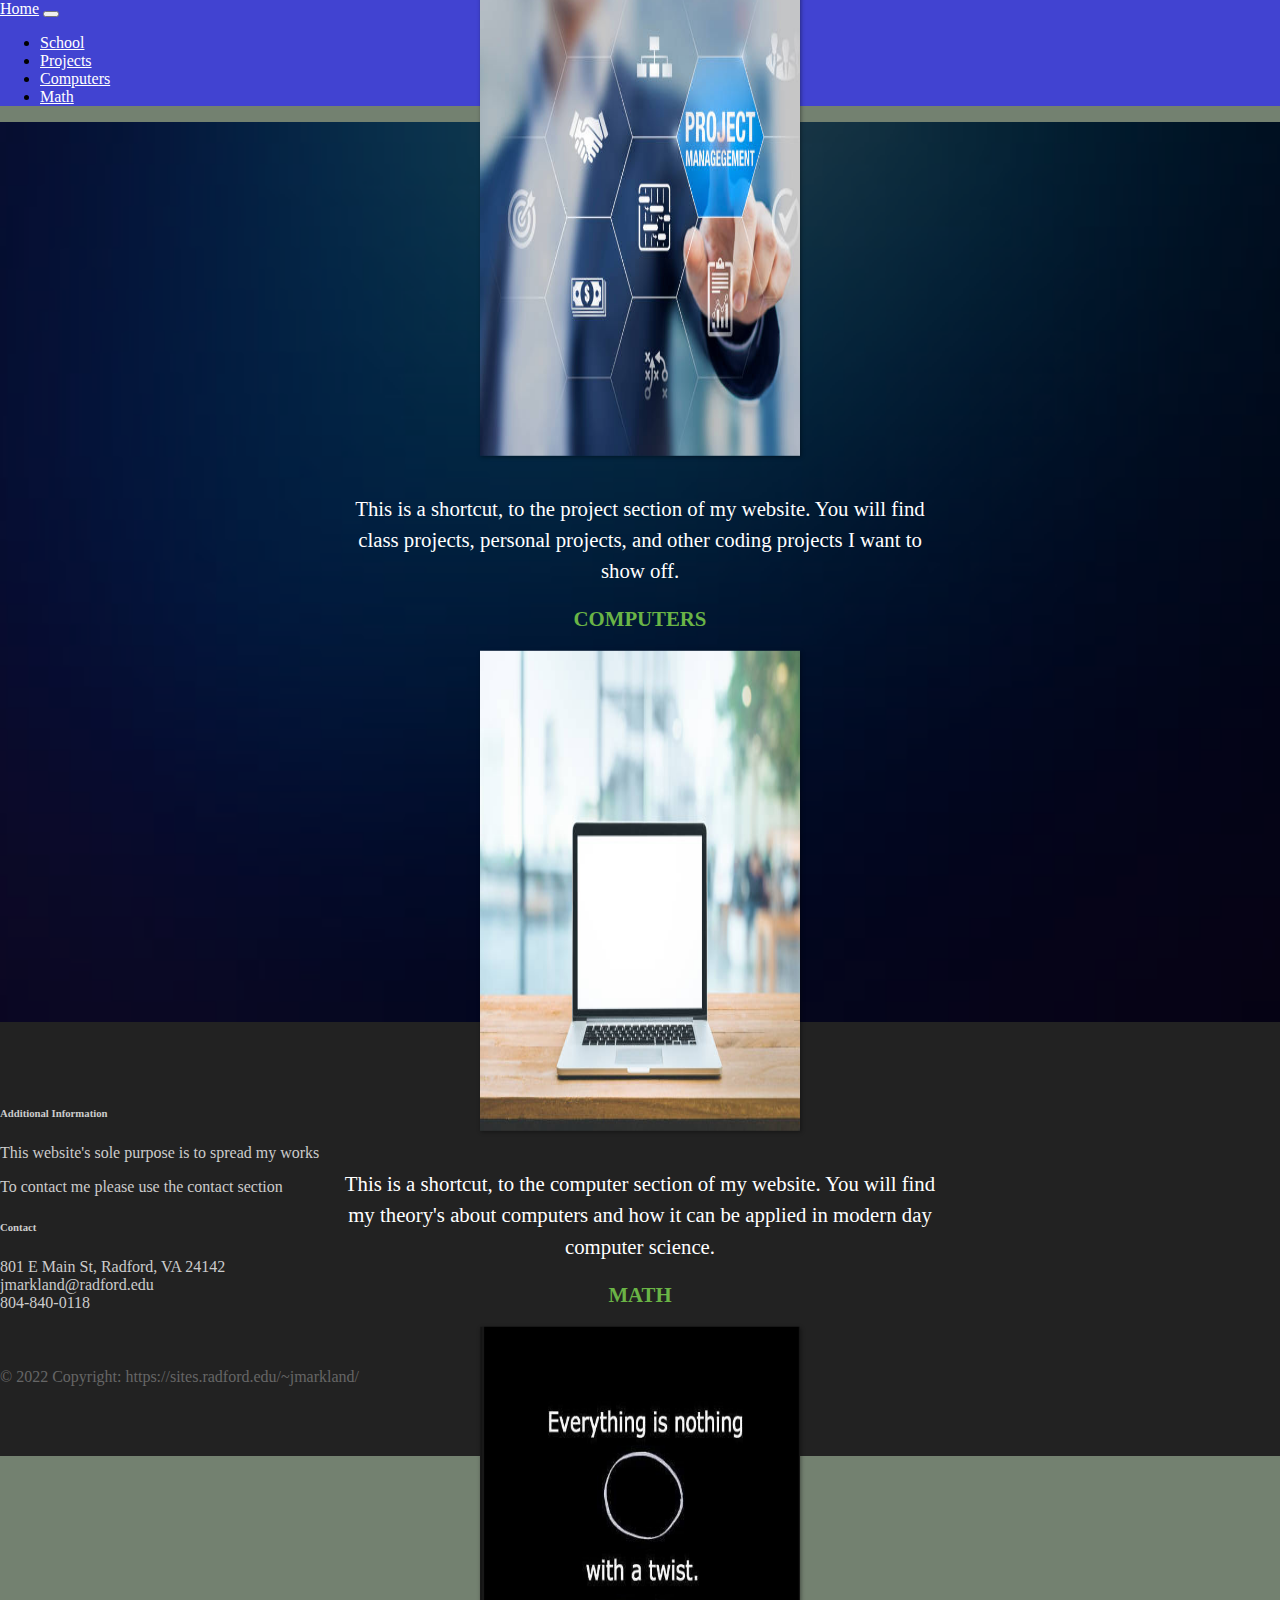
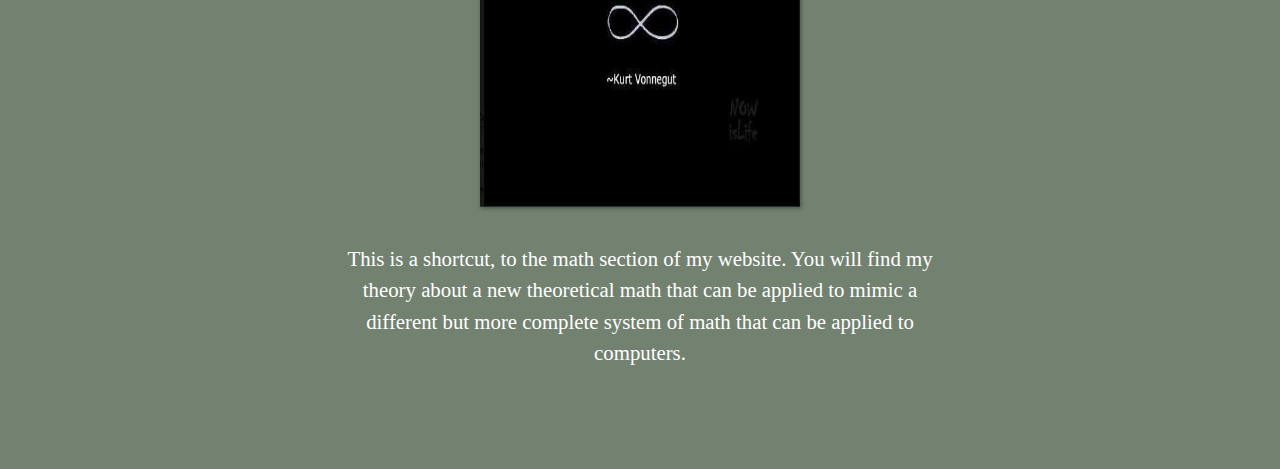
<file: documents/index.html>
<!DOCTYPE html lang="en">
<head>
    <title>Jake&lsquo;s Home Page</title>
    <script type="text/javascript" src="../js/moveLocation.js"></script>
    <meta charset="UTF-8">
    <meta name="viewport" content="width=device-width, initial-scale=1">
    <link rel="stylesheet" href="../css/homePageStyle.css">
    <script src="https://code.jquery.com/jquery-3.5.1.min.js" integrity="sha256-9/aliU8dGd2tb6OSsuzixeV4y/faTqgFtohetphbbj0=" crossorigin="anonymous"></script>
    <link rel="stylesheet" href="https://cdn.jsdelivr.net/npm/bootstrap@4.5.3/dist/css/bootstrap.min.css" integrity="sha384-TX8t27EcRE3e/ihU7zmQxVncDAy5uIKz4rEkgIXeMed4M0jlfIDPvg6uqKI2xXr2" crossorigin="anonymous">
    <script src="https://cdn.jsdelivr.net/npm/bootstrap@4.5.3/dist/js/bootstrap.bundle.min.js" integrity="sha384-ho+j7jyWK8fNQe+A12Hb8AhRq26LrZ/JpcUGGOn+Y7RsweNrtN/tE3MoK7ZeZDyx" crossorigin="anonymous"></script>
    <script type="text/javascript" src="../js/main.js"></script>
    <link rel="apple-touch-icon" sizes="57x57" href="../IMG/Homepage/facon/img/apple-icon-57x57.png">
    <link rel="apple-touch-icon" sizes="60x60" href="../IMG/Homepage/facon/img/apple-icon-60x60.png">
    <link rel="apple-touch-icon" sizes="72x72" href="../IMG/Homepage/facon/img/apple-icon-72x72.png">
    <link rel="apple-touch-icon" sizes="76x76" href="../IMG/Homepage/facon/img/apple-icon-76x76.png">
    <link rel="apple-touch-icon" sizes="114x114" href="../IMG/Homepage/facon/img/apple-icon-114x114.png">
    <link rel="apple-touch-icon" sizes="120x120" href="../IMG/Homepage/facon/img/apple-icon-120x120.png">
    <link rel="apple-touch-icon" sizes="144x144" href="../IMG/Homepage/facon/img/apple-icon-144x144.png">
    <link rel="apple-touch-icon" sizes="152x152" href="../IMG/Homepage/facon/img/apple-icon-152x152.png">
    <link rel="apple-touch-icon" sizes="180x180" href="../IMG/Homepage/facon/img/apple-icon-180x180.png">
    <link rel="icon" type="image/png" sizes="192x192"  href="../IMG/Homepage/facon/img/android-icon-192x192.png">
    <link rel="icon" type="image/png" sizes="32x32" href="../IMG/Homepage/facon/img/favicon-32x32.png">
    <link rel="icon" type="image/png" sizes="96x96" href="../IMG/Homepage/facon/img/favicon-96x96.png">
    <link rel="icon" type="image/png" sizes="16x16" href="../IMG/Homepage/facon/img/favicon-16x16.png">
    <link rel="manifest" href="../IMG/Homepage/facon/img/manifest.json">
    <meta name="msapplication-TileColor" content="#ffffff">
    <meta name="msapplication-TileImage" content="../IMG/Homepage/facon/ms-icon-144x144.png">
    <meta name="theme-color" content="#ffffff">
    
</head>
<body>
    <nav class="navbar navbar-expand-md">
        <a class="navbar-brand" href="../index.html">Home</a>
        <button class="navbar-toggler navbar-dark" type="button" data-toggle="collapse" data-target="#main-navigation">
            <span class="navbar-toggler-icon"></span>
        </button>
        <div class="collapse navbar-collapse" id="main-navigation">
            <ul class="navbar-nav">
                <li class="nav-item">
                    <a class="nav-link" href="school/index.html">School</a>
                </li>
                <li class="nav-item">
                    <a class="nav-link" href="projects/index.html">Projects</a>
                </li>
                <li class="nav-item">
                    <a class="nav-link" href="computers/index.html">Computers</a>
                </li>
                <li class="nav-item">
                    <a class="nav-link" href="math/index.html">Math</a>
                </li>
            </ul>
        </div>
    </nav>
    <header class="page-header header container-fluid">
        <div class="overlay">
            <div class="description">
                <h1>Welcome to my site!</h1>
                <p>Hello, my name is Jake. I am a student at Radford University, majoring in computer science specifically software engineering. This is my site you can take a look around using the navigation bar. Have fun!</p>
                <button class="btn btn-outline-secondary btn-lg" onclick="moveLocationToProjects();">Tell Me More!</button>
                <div class="container features">
                    <div class="row">
                        <div class="col-lg-4 col-md-4 col-sm-12">
                            <h3 class="feature-title">School</h3>
                            <a href="school/index.html"><img src="../IMG/Homepage/school.jpg" class="img-fluid" alt="school" height="480" width="320"></img></a>
                            <p>This is a shortcut, to the school section of my website. You will find textbook shortcuts and other school related resources such as calendars etc.</p>
                        </div>
                        
                        <div class="col-lg-4 col-md-4 col-sm-12">
                            <h3 class="feature-title">Projects</h3>
                            <a href="projects/index.html"><img src="../IMG/Homepage/projectMane.jpg" class="img-fluid" alt="project" height="480" width="320"></img></a>
                            <p>This is a shortcut, to the project section of my website. You will find class projects, personal projects, and other coding projects I want to show off.</p>
                        </div>
                        
                        <div class="col-lg-4 col-md-4 col-sm-12">
                            <h3 class="feature-title">Computers</h3>
                            <a href="computers/index.html"><img src="../IMG/Homepage/computer.jpg" class="img-fluid" alt="computer" height="480" width="320"></img></a>
                            <p>This is a shortcut, to the computer section of my website. You will find my theory's about computers and how it can be applied in modern day computer science.</p>
                        </div>
                        <div class="col-lg-4 col-md-4 col-sm-12">
                            <h3 class="feature-title">Math</h3>
                            <a href="math/index.html"><img src="../IMG/Homepage/math.jpg" class="img-fluid" alt="math" height="480" width="320"></img></a>
                            <p>This is a shortcut, to the math section of my website. You will find my theory about a new theoretical math that can be applied to mimic a different but more complete system of math that can be applied to computers.</p>
                        </div>
                    </div>
                </div>
            </div>
        </div>
    </header>
    <footer class="page-footer">
        <div class="container">
            <div class="row">
                <div class="col-lg-8 col-md-8 col-sm-12">
                    <h6 class="text-uppercase font-weight-bold">Additional Information</h6>
                    <p>This website's sole purpose is to spread my works</p>
                    <p>To contact me please use the contact section</p>
            </div>
            <div class="col-lg-4 col-md-4 col-sm-12">
                <h6 class="text-uppercase font-weight-bold">Contact</h6>
                <p>801 E Main St, Radford, VA 24142
                <br/>jmarkland@radford.edu
                <br/>804-840-0118</p>
            </div>
        <div>
        <div class="footer-copyright text-center">© 2022 Copyright: https://sites.radford.edu/~jmarkland/</div>
    </footer>
</body>
</file>
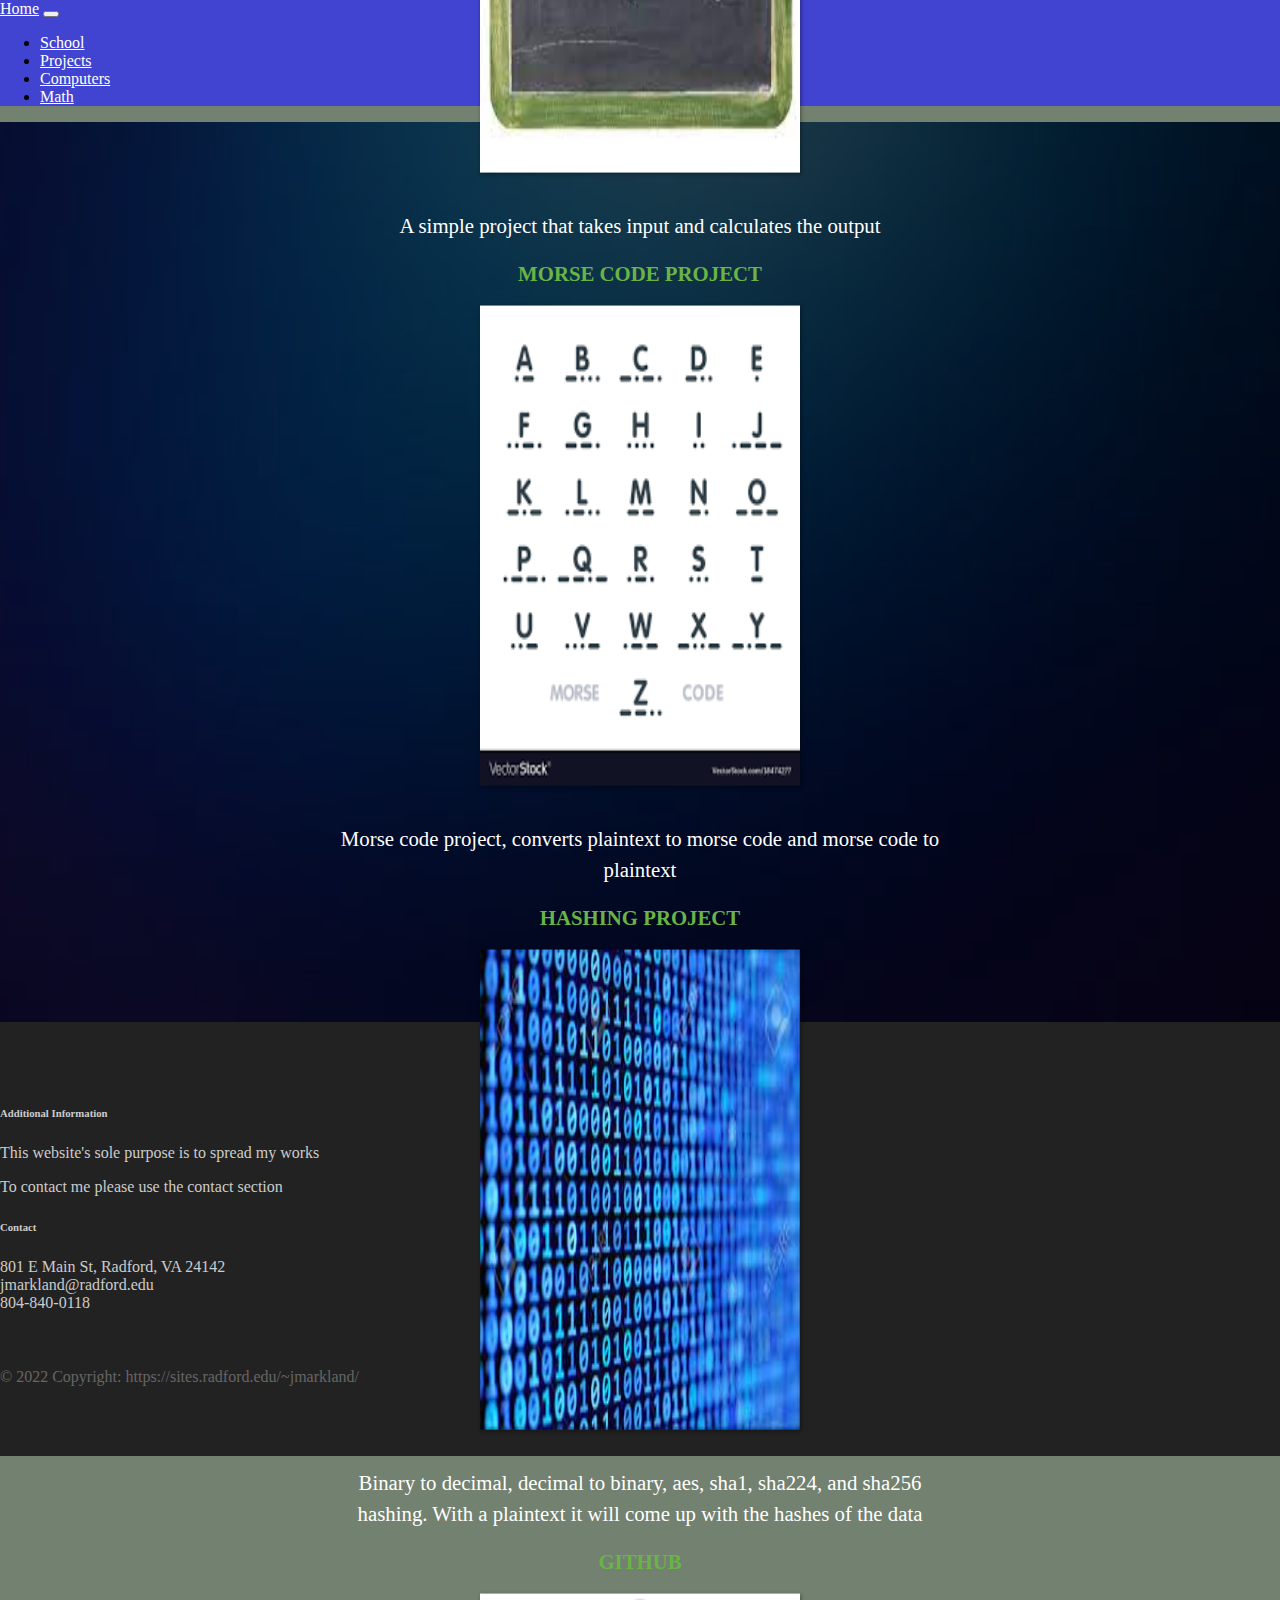
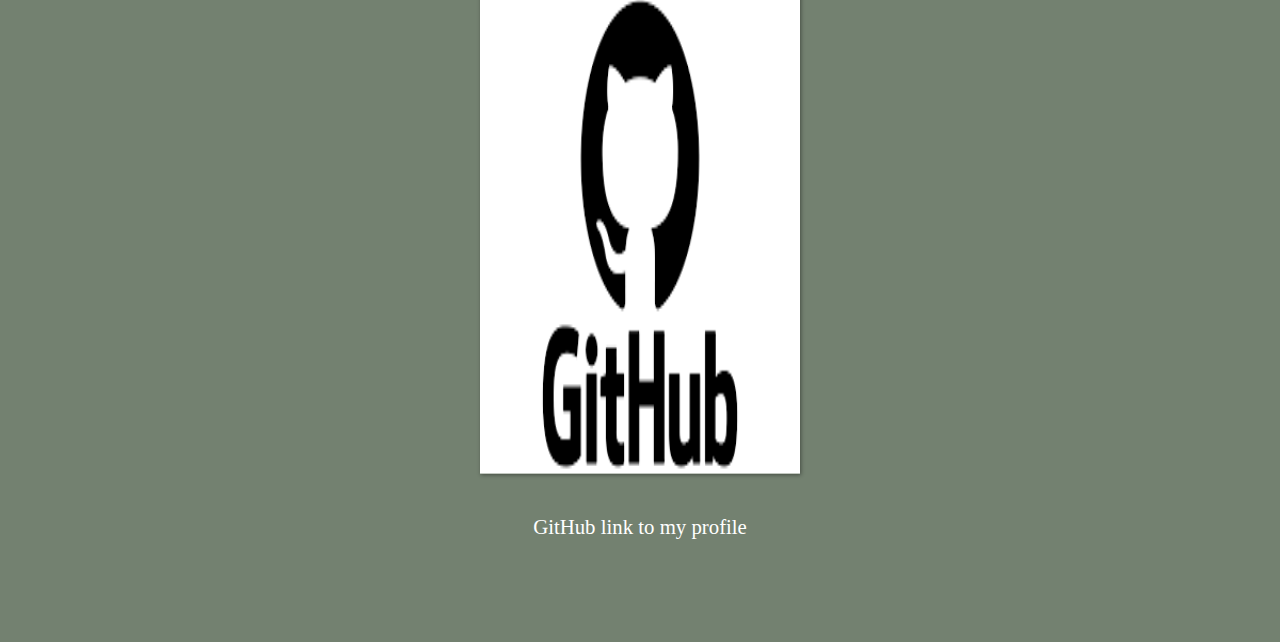
<file: documents/projects/index.html>
<!DOCTYPE html lang="en">
<head>
    <title>Jake&lsquo;s Project Page</title>
    <script type="text/javascript" src="../../js/moveLocation.js"></script>
    <meta charset="UTF-8">
    <meta name="viewport" content="width=device-width, initial-scale=1">
    <link rel="stylesheet" href="../../css/projectPageStyle.css">
    <script src="https://code.jquery.com/jquery-3.5.1.min.js" integrity="sha256-9/aliU8dGd2tb6OSsuzixeV4y/faTqgFtohetphbbj0=" crossorigin="anonymous"></script>
    <link rel="stylesheet" href="https://cdn.jsdelivr.net/npm/bootstrap@4.5.3/dist/css/bootstrap.min.css" integrity="sha384-TX8t27EcRE3e/ihU7zmQxVncDAy5uIKz4rEkgIXeMed4M0jlfIDPvg6uqKI2xXr2" crossorigin="anonymous">
    <script src="https://cdn.jsdelivr.net/npm/bootstrap@4.5.3/dist/js/bootstrap.bundle.min.js" integrity="sha384-ho+j7jyWK8fNQe+A12Hb8AhRq26LrZ/JpcUGGOn+Y7RsweNrtN/tE3MoK7ZeZDyx" crossorigin="anonymous"></script>
    <script type="text/javascript" src="../../js/main.js"></script>
    <link rel="apple-touch-icon" sizes="57x57" href="../../IMG/Homepage/facon/img/apple-icon-57x57.png">
    <link rel="apple-touch-icon" sizes="60x60" href="../../IMG/Homepage/facon/img/apple-icon-60x60.png">
    <link rel="apple-touch-icon" sizes="72x72" href="../../IMG/Homepage/facon/img/apple-icon-72x72.png">
    <link rel="apple-touch-icon" sizes="76x76" href="../../IMG/Homepage/facon/img/apple-icon-76x76.png">
    <link rel="apple-touch-icon" sizes="114x114" href="../../IMG/Homepage/facon/img/apple-icon-114x114.png">
    <link rel="apple-touch-icon" sizes="120x120" href="../../IMG/Homepage/facon/img/apple-icon-120x120.png">
    <link rel="apple-touch-icon" sizes="144x144" href="../../IMG/Homepage/facon/img/apple-icon-144x144.png">
    <link rel="apple-touch-icon" sizes="152x152" href="../../IMG/Homepage/facon/img/apple-icon-152x152.png">
    <link rel="apple-touch-icon" sizes="180x180" href="../../IMG/Homepage/facon/img/apple-icon-180x180.png">
    <link rel="icon" type="image/png" sizes="192x192"  href="../../IMG/Homepage/facon/img/android-icon-192x192.png">
    <link rel="icon" type="image/png" sizes="32x32" href="../../IMG/Homepage/facon/img/favicon-32x32.png">
    <link rel="icon" type="image/png" sizes="96x96" href="../../IMG/Homepage/facon/img/favicon-96x96.png">
    <link rel="icon" type="image/png" sizes="16x16" href="../../IMG/Homepage/facon/img/favicon-16x16.png">
    <link rel="manifest" href="../../IMG/Homepage/facon/img/manifest.json">
    <meta name="msapplication-TileColor" content="#ffffff">
    <meta name="msapplication-TileImage" content="../../IMG/Homepage/facon/ms-icon-144x144.png">
    <meta name="theme-color" content="#ffffff">
    
</head>
<body>
    <nav class="navbar navbar-expand-md">
        <a class="navbar-brand" href="../index.html">Home</a>
        <button class="navbar-toggler navbar-dark" type="button" data-toggle="collapse" data-target="#main-navigation">
            <span class="navbar-toggler-icon"></span>
        </button>
        <div class="collapse navbar-collapse" id="main-navigation">
            <ul class="navbar-nav">
                <li class="nav-item">
                    <a class="nav-link" href="">School</a>
                </li>
                <li class="nav-item">
                    <a class="nav-link" href="../projects/index.html">Projects</a>
                </li>
                <li class="nav-item">
                    <a class="nav-link" href="../computers/index.html">Computers</a>
                </li>
                <li class="nav-item">
                    <a class="nav-link" href="../math/index.html">Math</a>
                </li>
            </ul>
        </div>
    </nav>
    <header class="page-header header container-fluid">
        <div class="overlay">
            <div class="description">
                <h1>Welcome to the project section of my website.</h1>
                <p>You will find projects from when I was in tenth grade, to now. Mainly, You will find class projects, personal projects, and other coding projects I want to show off.</p>
                <div class="container features">
                    <div class="row">
                        <div class="col-lg-4 col-md-4 col-sm-12">
                            <h3 class="feature-title">Calculation Form</h3>
                            <a href="hw2code.html"><img src="../../IMG/Projectpage/formula.jpg" class="img-fluid" alt="formula" height="480" width="320"></img></a>
                            <p>It is a simple plug and chug js script, it reads input and prints output to the page</p>
                        </div>
                        
                        <div class="col-lg-4 col-md-4 col-sm-12">
                            <h3 class="feature-title">Compound Interest Calculator</h3>
                            <a href="project1.html"><img src="../../IMG/Projectpage/interest.jpg" class="img-fluid" alt="Compound Interest" height="480" width="320"></img></a>
                            <p>A simple project that takes input and calculates the output</p>
                        </div>

                        <div class="col-lg-4 col-md-4 col-sm-12">
                            <h3 class="feature-title">Morse Code Project</h3>
                            <a href="morsecode.html"><img src="../../IMG/Projectpage/morsecode.png" class="img-fluid" alt="Morse Code" height="480" width="320"></img></a>
                            <p>Morse code project, converts plaintext to morse code and morse code to plaintext</p>
                        </div>
                        <div class="col-lg-4 col-md-4 col-sm-12">
                            <h3 class="feature-title">Hashing Project</h3>
                            <a href="decimal/index.html"><img src="../../IMG/Projectpage/binary.jpg" class="img-fluid" alt="GitHub Logo" height="480" width="320"></img></a>
                            <p>Binary to decimal, decimal to binary, aes, sha1, sha224, and sha256 hashing. With a plaintext it will come up with the hashes of the data</p>
                        </div>
                        <div class="col-lg-4 col-md-4 col-sm-12">
                            <h3 class="feature-title">GitHub</h3>
                            <a href="https://github.com/jacobtmarkland"><img src="../../IMG/Projectpage/github.png" class="img-fluid" alt="GitHub Logo" height="480" width="320"></img></a>
                            <p>GitHub link to my profile</p>
                        </div>
                    </div>
                </div>
            </div>
        </div>
    </header>
    <footer class="page-footer">
        <div class="container">
            <div class="row">
                <div class="col-lg-8 col-md-8 col-sm-12">
                    <h6 class="text-uppercase font-weight-bold">Additional Information</h6>
                    <p>This website's sole purpose is to spread my works</p>
                    <p>To contact me please use the contact section</p>
            </div>
            <div class="col-lg-4 col-md-4 col-sm-12">
                <h6 class="text-uppercase font-weight-bold">Contact</h6>
                <p>801 E Main St, Radford, VA 24142
                <br/>jmarkland@radford.edu
                <br/>804-840-0118</p>
            </div>
        <div>
        <div class="footer-copyright text-center">© 2022 Copyright: https://sites.radford.edu/~jmarkland/</div>
    </footer>
</body>
</file>
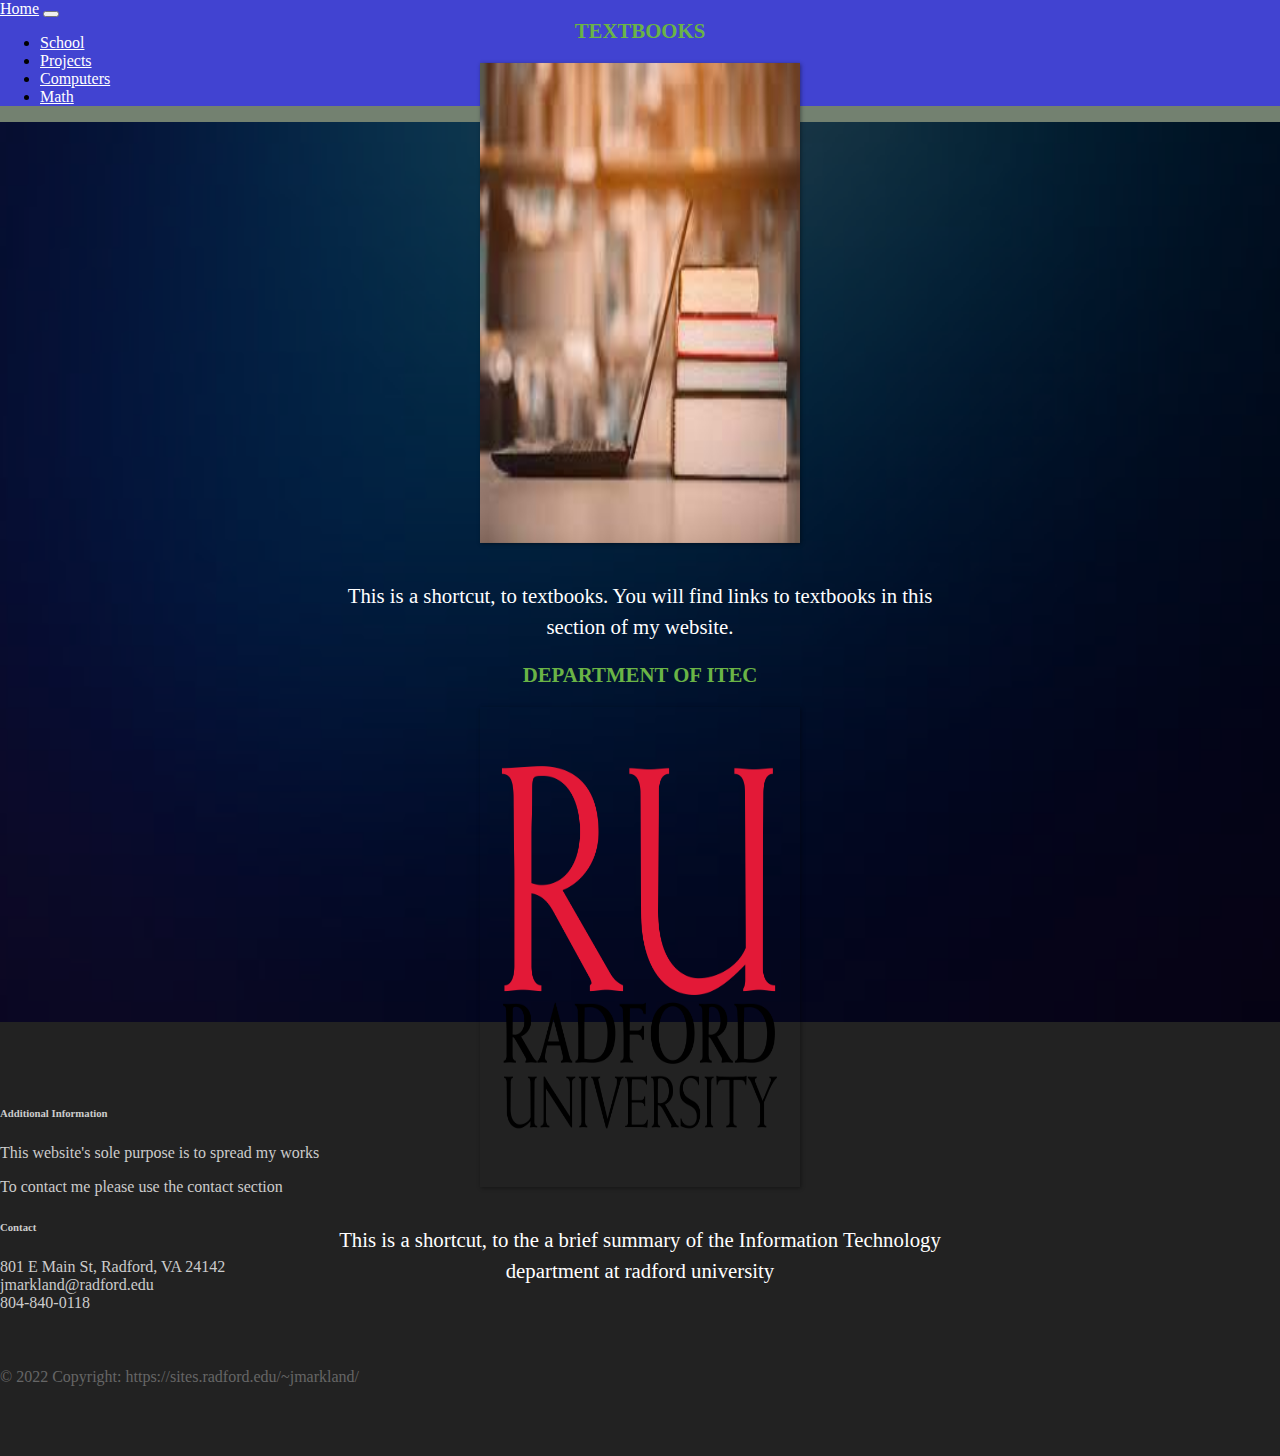
<file: documents/school/index.html>
<!DOCTYPE html lang="en">
<head>
    <title>Jake&lsquo;s School Page</title>
    <script type="text/javascript" src="../../js/moveLocation.js"></script>
    <meta charset="UTF-8">
    <meta name="viewport" content="width=device-width, initial-scale=1">
    <link rel="stylesheet" href="../../css/schoolPageStyle.css">
    <script src="https://code.jquery.com/jquery-3.5.1.min.js" integrity="sha256-9/aliU8dGd2tb6OSsuzixeV4y/faTqgFtohetphbbj0=" crossorigin="anonymous"></script>
    <link rel="stylesheet" href="https://cdn.jsdelivr.net/npm/bootstrap@4.5.3/dist/css/bootstrap.min.css" integrity="sha384-TX8t27EcRE3e/ihU7zmQxVncDAy5uIKz4rEkgIXeMed4M0jlfIDPvg6uqKI2xXr2" crossorigin="anonymous">
    <script src="https://cdn.jsdelivr.net/npm/bootstrap@4.5.3/dist/js/bootstrap.bundle.min.js" integrity="sha384-ho+j7jyWK8fNQe+A12Hb8AhRq26LrZ/JpcUGGOn+Y7RsweNrtN/tE3MoK7ZeZDyx" crossorigin="anonymous"></script>
    <script type="text/javascript" src="../../js/main.js"></script>
    <link rel="apple-touch-icon" sizes="57x57" href="../../IMG/Homepage/facon/img/apple-icon-57x57.png">
    <link rel="apple-touch-icon" sizes="60x60" href="../../IMG/Homepage/facon/img/apple-icon-60x60.png">
    <link rel="apple-touch-icon" sizes="72x72" href="../../IMG/Homepage/facon/img/apple-icon-72x72.png">
    <link rel="apple-touch-icon" sizes="76x76" href="../../IMG/Homepage/facon/img/apple-icon-76x76.png">
    <link rel="apple-touch-icon" sizes="114x114" href="../../IMG/Homepage/facon/img/apple-icon-114x114.png">
    <link rel="apple-touch-icon" sizes="120x120" href="../../IMG/Homepage/facon/img/apple-icon-120x120.png">
    <link rel="apple-touch-icon" sizes="144x144" href="../../IMG/Homepage/facon/img/apple-icon-144x144.png">
    <link rel="apple-touch-icon" sizes="152x152" href="../../IMG/Homepage/facon/img/apple-icon-152x152.png">
    <link rel="apple-touch-icon" sizes="180x180" href="../../IMG/Homepage/facon/img/apple-icon-180x180.png">
    <link rel="icon" type="image/png" sizes="192x192"  href="../../IMG/Homepage/facon/img/android-icon-192x192.png">
    <link rel="icon" type="image/png" sizes="32x32" href="../../IMG/Homepage/facon/img/favicon-32x32.png">
    <link rel="icon" type="image/png" sizes="96x96" href="../../IMG/Homepage/facon/img/favicon-96x96.png">
    <link rel="icon" type="image/png" sizes="16x16" href="../../IMG/Homepage/facon/img/favicon-16x16.png">
    <link rel="manifest" href="../../IMG/Homepage/facon/img/manifest.json">
    <meta name="msapplication-TileColor" content="#ffffff">
    <meta name="msapplication-TileImage" content="../../IMG/Homepage/facon/ms-icon-144x144.png">
    <meta name="theme-color" content="#ffffff">
    
</head>
<body>
    <nav class="navbar navbar-expand-md">
        <a class="navbar-brand" href="../index.html">Home</a>
        <button class="navbar-toggler navbar-dark" type="button" data-toggle="collapse" data-target="#main-navigation">
            <span class="navbar-toggler-icon"></span>
        </button>
        <div class="collapse navbar-collapse" id="main-navigation">
            <ul class="navbar-nav">
                <li class="nav-item">
                    <a class="nav-link" href="">School</a>
                </li>
                <li class="nav-item">
                    <a class="nav-link" href="../projects/index.html">Projects</a>
                </li>
                <li class="nav-item">
                    <a class="nav-link" href="../computers/index.html">Computers</a>
                </li>
                <li class="nav-item">
                    <a class="nav-link" href="../math/index.html">Math</a>
                </li>
            </ul>
        </div>
    </nav>
    <header class="page-header header container-fluid">
        <div class="overlay">
            <div class="description">
                <h1>Welcome to the school section of my website.</h1>
                <p>You will find textbook shortcuts and other school related resources such as calendars etc.</p>
                <div class="container features">
                    <div class="row">
                        <div class="col-lg-4 col-md-4 col-sm-12">
                            <h3 class="feature-title">Textbooks</h3>
                            <a href="textbooks.html"><img src="../../IMG/Schoolpage/textbook.jpg" class="img-fluid" alt="textbooks" height="480" width="320"></img></a>
                            <p>This is a shortcut, to textbooks. You will find links to textbooks in this section of my website.</p>
                        </div>
                        
                        <div class="col-lg-4 col-md-4 col-sm-12">
                            <h3 class="feature-title">Department Of ITEC</h3>
                            <a href="radfordcs.html"><img src="../../IMG/Schoolpage/raddylogo.png" class="img-fluid" alt="Radford University Logo" height="480" width="320"></img></a>
                            <p>This is a shortcut, to the a brief summary of the Information Technology department at radford university</p>
                        </div>
                    </div>
                </div>
            </div>
        </div>
    </header>
    <footer class="page-footer">
        <div class="container">
            <div class="row">
                <div class="col-lg-8 col-md-8 col-sm-12">
                    <h6 class="text-uppercase font-weight-bold">Additional Information</h6>
                    <p>This website's sole purpose is to spread my works</p>
                    <p>To contact me please use the contact section</p>
            </div>
            <div class="col-lg-4 col-md-4 col-sm-12">
                <h6 class="text-uppercase font-weight-bold">Contact</h6>
                <p>801 E Main St, Radford, VA 24142
                <br/>jmarkland@radford.edu
                <br/>804-840-0118</p>
            </div>
        <div>
        <div class="footer-copyright text-center">© 2022 Copyright: https://sites.radford.edu/~jmarkland/</div>
    </footer>
</body>
</file>
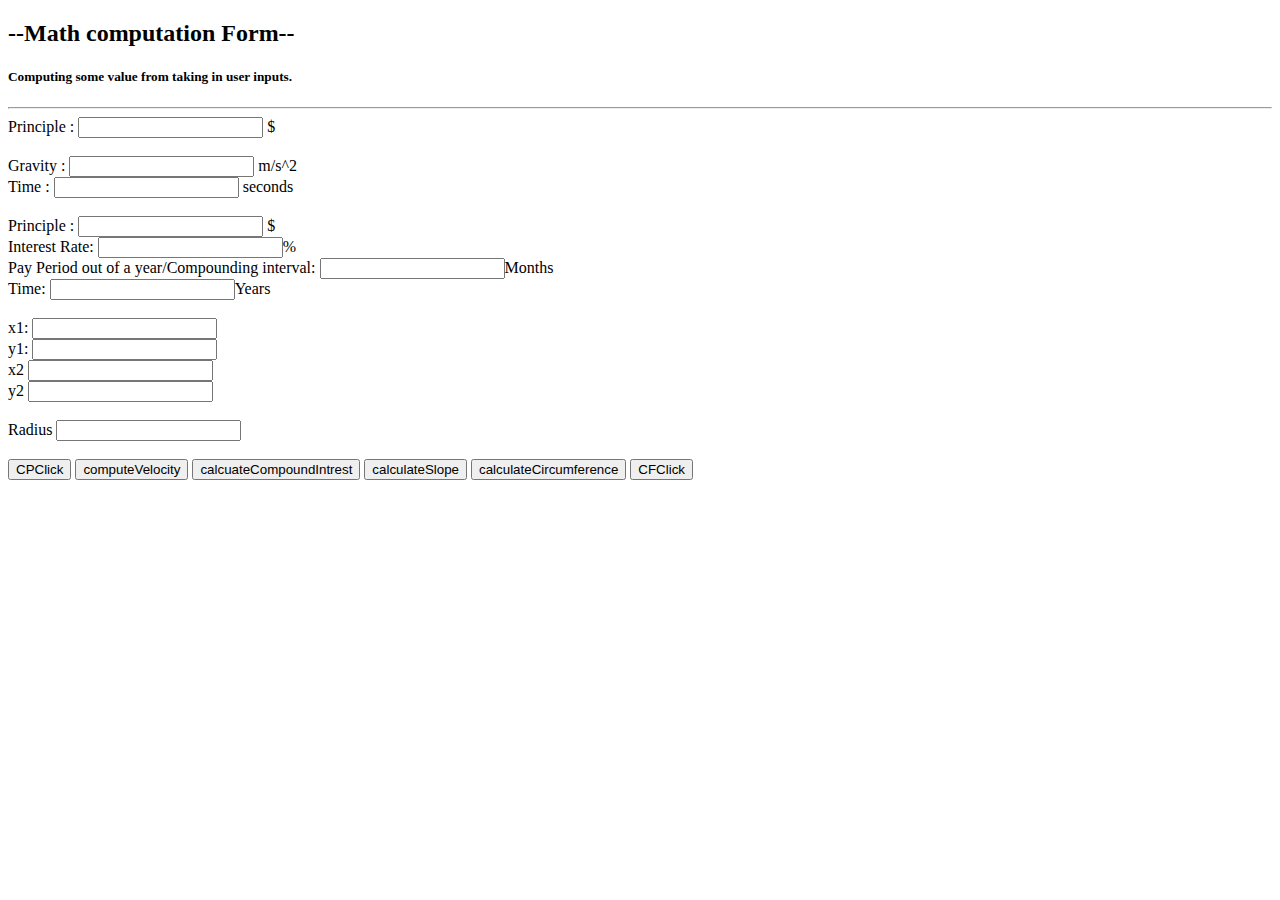
<file: documents/projects/hw2code.html>
<!DOCTYPE html>
<html>
  <head>
    <title>Calculation Form</title>
    <meta charset="utf-8"/>	
    <script type = "text/javascript">
        /*

        Students, develop your own code in the following five JS functions.
        You must write five functions to conduct certain tasks using the form from below.
        In this HTML file, there are four fields where data are presented to users, which you 
	must capture when clicking one button which corrolates with each of the fields.  

        You must use  byID to capture those field &#39;s value.You can search for some examples on W3schools.com

        The final function, you must find a way to clear each of the field&#39;s values. 

	   Function 1) Find the interests using this formular I = Prt in this first function.
	   Assuming the following default values: r = 4.359%
	                                        : t = 30.0/365.0
	   Using the textbox you are to capture this user input and compute the interests amount which will be shown
	   in the <p id="display"> </p> area in the bottom of this html file. 


	   Function 2) Have the user enter in the Gravity (m/s&#94;2) and time (s) in order to calcuate falling objects Velocity
	   Typically, a falling object has a gravity of 9.8 (m/s&#94;2), but do allow anyone to enter in a gravity value.
	   For instance, Moon's gravity is 1.62 m/s&#94;2 which is unlike Earth's gravity. For time, you can assume it will be
	   atleast 5 seconds and no more than 100 seconds.

           Using the textbox you are to capture this user input and compute the interests amount which will be shown
           in the <p id="display"> </p> area in the bottom of this html file.

        */
        function computePrin() {
          let princip = document.getElementById("prin").value;
		  let total = princip * 0.04359 * 360;
		  document.getElementById("display").innerHTML = total.toString();
        }

        function computeVelocity() {
		  let gravity = document.getElementById("gravity").value;
		  let time = document.getElementById("time").value;
		  let total = (gravity*time);
		  document.getElementById("display").innerHTML = total.toString(); 
        }

		function calculateCompoundIntrest(){
			let p = document.getElementById("iPrin").value;
			let r = document.getElementById("rate").value;
			let n = document.getElementById("ppn").value;
			let t = document.getElementById("time2").value;
			let total = ( p * Math.pow((1+(r/n)), (n*t)));
			document.getElementById("display").innerHTML = total;
		}

		function calculateSlope(){
			let pointA = {x1:document.getElementById("x1").value, y1:document.getElementById("y1").value};
			let pointB = {x1:document.getElementById("x2").value, y1:document.getElementById("y2").value};
			let numa = (pointB.y1 - pointA.y1);
			let dema = (pointB.x1 - pointA.x1);
			let total = (numa/dema);
			document.getElementById("display").innerHTML = total;
		}

		function calculateCircumference(){
			let r = document.getElementById("radius").value;
			let total = (2*Math.PI*r);
			document.getElementById("display").innerHTML = total;
		}

		function clearFeilds(){
			document.getElementById("prin").value = "";
			document.getElementById("gravity").value = "";
			document.getElementById("time").value = "";
			document.getElementById("iPrin").value = "";
			document.getElementById("rate").value = "";
			document.getElementById("ppn").value = "";
			document.getElementById("time2").value = "";
			document.getElementById("x1").value = "";
			document.getElementById("y1").value = "";
			document.getElementById("x2").value = "";
			document.getElementById("y2").value = "";
			document.getElementById("radius").value = "";
		}
        </script>

<link rel="apple-touch-icon" sizes="57x57" href="../../IMG/Homepage/facon/img/apple-icon-57x57.png">
<link rel="apple-touch-icon" sizes="60x60" href="../../IMG/Homepage/facon/img/apple-icon-60x60.png">
<link rel="apple-touch-icon" sizes="72x72" href="../../IMG/Homepage/facon/img/apple-icon-72x72.png">
<link rel="apple-touch-icon" sizes="76x76" href="../../IMG/Homepage/facon/img/apple-icon-76x76.png">
<link rel="apple-touch-icon" sizes="114x114" href="../../IMG/Homepage/facon/img/apple-icon-114x114.png">
<link rel="apple-touch-icon" sizes="120x120" href="../../IMG/Homepage/facon/img/apple-icon-120x120.png">
<link rel="apple-touch-icon" sizes="144x144" href="../../IMG/Homepage/facon/img/apple-icon-144x144.png">
<link rel="apple-touch-icon" sizes="152x152" href="../../IMG/Homepage/facon/img/apple-icon-152x152.png">
<link rel="apple-touch-icon" sizes="180x180" href="../../IMG/Homepage/facon/img/apple-icon-180x180.png">
<link rel="icon" type="image/png" sizes="192x192"  href="../../IMG/Homepage/facon/img/android-icon-192x192.png">
<link rel="icon" type="image/png" sizes="32x32" href="../../IMG/Homepage/facon/img/favicon-32x32.png">
<link rel="icon" type="image/png" sizes="96x96" href="../../IMG/Homepage/facon/img/favicon-96x96.png">
<link rel="icon" type="image/png" sizes="16x16" href="../../IMG/Homepage/facon/img/favicon-16x16.png">
<link rel="manifest" href="../../IMG/Homepage/facon/img/manifest.json">
<meta name="msapplication-TileColor" content="#ffffff">
<meta name="msapplication-TileImage" content="/ms-icon-144x144.png">
<meta name="theme-color" content="#ffffff">
  </head>
  
  <body>

    <div class="container">
	  <div class="main">
	  
	    <form action="#" method="post" name="form_name" id="form_id" class="form_class" >
		  <h2>--Math computation Form--</h2>
		  
		  <h5> Computing some value from taking in user inputs.
		  </h5><hr />
		  
		  <label>Principle :</label>
		  <input type="text" name="prin" id="prin"  /> <label>$</label> <br />	<!-- id would be prin for inputs -->
		  <br />
		  
		  <label>Gravity :</label>
		  <input type="text" name="gravity" id="gravity"  /> <label>m/s^2</label><br />

		  <label>Time    :</label>
		  <input type="text" name="time" id="time" /> <label>seconds</label><br />
		  <br />

		  <label>Principle :</label>
		  <input type="text" name="iPrin" id="iPrin"/> <label>$</label> <br />
		  <label>Interest Rate: </label>
		  <input type="text" name="rate" id="rate"/><label>%</label><br />
		  <label>Pay Period out of a year/Compounding interval: </label>
		  <input type="text" name="ppn" id="ppn"/><label>Months</label><br />
		  <label>Time: </label>
		  <input type="text" name="time2" id="time2"/><label>Years</label><br />
		  <br />

		  <label>x1: </label>
		  <input type="text" name = "x1" id="x1"/><br />
		  <label>y1: </label>
		  <input type="text" name="y1" id="y1"><br />
		  <label>x2</label>
		  <input type="text" name="x2" id="x2"><br />
		  <label>y2</label>
		  <input type="text" name="y2" id="y2"><br />
		  <br />

		  <label>Radius</label>
		  <input type="text" name ="radius" id="radius"><br />

		  <br />
		  <input type="button" id="computePrinButton" name="computePrinButton"    value="CPClick" onclick="computePrin();" /> <!-- Error will start if IdName == funtionName.-->
		  <input type="button" id="computeVelocityButton" name="computeVelocityButton" value="computeVelocity" onclick = "computeVelocity();" />
		  <input type="button" id="compoundIntrestCalcButton" name="compoundIntrestCalcButton" value="calcuateCompoundIntrest" onclick="calculateCompoundIntrest();">
		  <input type="button" id="calculateSlopeButton" name="calculateSlopeButton" value="calculateSlope" onclick="calculateSlope();">
		  <input type="button" id="calculateCircumferenceButton" name="calculateCircumferenceButton" value="calculateCircumference" onclick="calculateCircumference();">
          <input type="button" id="clearFieldsButton" name="clearFieldsButton"  value="CFClick" onclick="clearFeilds();" />
	    </form>
	  </div> 
	</div>
	<p id="display"></p>

  </body>
  </html>
</file>
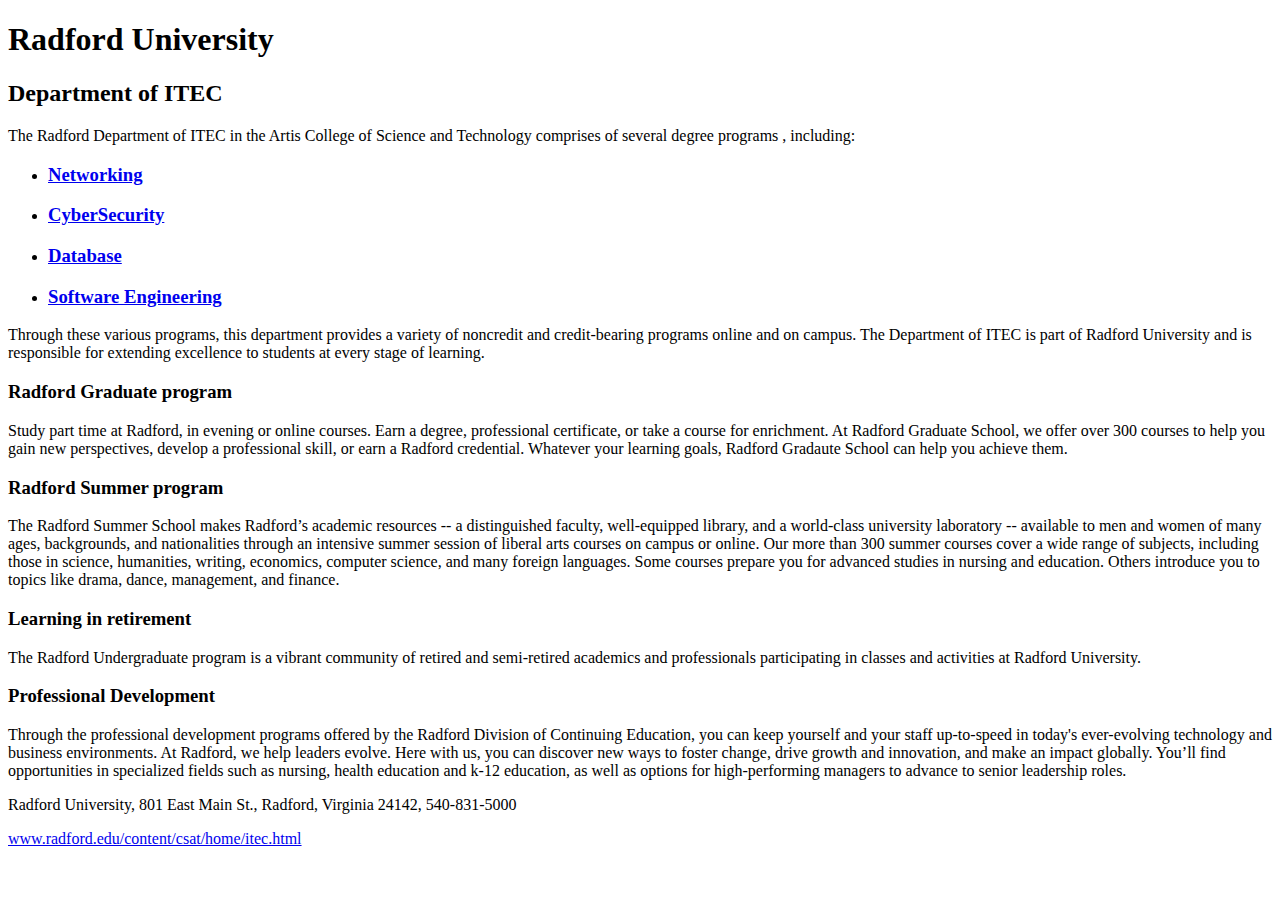
<file: documents/school/radfordcs.html>
<!-- Markup page based on information in radford_itec225.txt -->
<!DOCTYPE html>
<html lang = "en">
    <head>
        <title>Radford University Department Of ITEC</title>
        <meta charset = "UTF-8">

        <link rel="apple-touch-icon" sizes="57x57" href="../../IMG/Homepage/facon/img/apple-icon-57x57.png">
        <link rel="apple-touch-icon" sizes="60x60" href="../../IMG/Homepage/facon/img/apple-icon-60x60.png">
        <link rel="apple-touch-icon" sizes="72x72" href="../../IMG/Homepage/facon/img/apple-icon-72x72.png">
        <link rel="apple-touch-icon" sizes="76x76" href="../../IMG/Homepage/facon/img/apple-icon-76x76.png">
        <link rel="apple-touch-icon" sizes="114x114" href="../../IMG/Homepage/facon/img/apple-icon-114x114.png">
        <link rel="apple-touch-icon" sizes="120x120" href="../../IMG/Homepage/facon/img/apple-icon-120x120.png">
        <link rel="apple-touch-icon" sizes="144x144" href="../../IMG/Homepage/facon/img/apple-icon-144x144.png">
        <link rel="apple-touch-icon" sizes="152x152" href="../../IMG/Homepage/facon/img/apple-icon-152x152.png">
        <link rel="apple-touch-icon" sizes="180x180" href="../../IMG/Homepage/facon/img/apple-icon-180x180.png">
        <link rel="icon" type="image/png" sizes="192x192"  href="../../IMG/Homepage/facon/img/android-icon-192x192.png">
        <link rel="icon" type="image/png" sizes="32x32" href="../../IMG/Homepage/facon/img/favicon-32x32.png">
        <link rel="icon" type="image/png" sizes="96x96" href="../../IMG/Homepage/facon/img/favicon-96x96.png">
        <link rel="icon" type="image/png" sizes="16x16" href="../../IMG/Homepage/facon/img/favicon-16x16.png">
        <link rel="manifest" href="../../IMG/Homepage/facon/img/manifest.json">
        <meta name="msapplication-TileColor" content="#ffffff">
        <meta name="msapplication-TileImage" content="../../IMG/Homepage/facon//ms-icon-144x144.png">
        <meta name="theme-color" content="#ffffff">

    </head>
    <body>
        <h1>Radford University</h1>
        <h2>Department of ITEC</h2>
        <p>The Radford Department of ITEC in the Artis College of Science and Technology comprises of several degree programs , including:</p>
        <ul>
            <li><h3><a href="https://www.radford.edu/content/csat/home/computing/programs/computer-science/networks.html">Networking</a></h3></li>
            <li><h3><a href="https://www.radford.edu/content/csat/home/computing/programs/cybersecurity.html">CyberSecurity</a></h3></li>
            <li><h3><a href="https://www.radford.edu/content/csat/home/computing/programs/computer-science/database.html">Database</a></h3></li>
            <li><h3><a href="https://www.radford.edu/content/csat/home/computing/programs/computer-science/software-engineering.html">Software Engineering</a></h3></li>
        </ul>
        <p>Through these various programs, this department provides a variety of noncredit and credit-bearing programs online and on campus. The Department of ITEC is part of Radford University and is responsible for extending excellence to students at every stage of learning.</p>
        <h3>Radford Graduate program</h3>
        <p> Study part time at Radford, in evening or online courses. Earn a degree, professional certificate, or take a course for enrichment.
        At Radford Graduate School, we offer over 300 courses to help you gain new perspectives, develop a professional skill, or earn a Radford credential. Whatever your learning goals, Radford Gradaute School can help you achieve them.</p>

        <h3>Radford Summer program</h3>
        <p>The Radford Summer School makes Radford’s academic resources -- a distinguished faculty, well-equipped library, and a world-class university laboratory -- available to men and women of many ages, backgrounds, and nationalities through an intensive summer session of liberal arts courses on campus or online.
            Our more than 300 summer courses cover a wide range of subjects, including those in science, humanities, writing, economics, computer science, and many foreign languages. Some courses prepare you for advanced studies in nursing and education. Others introduce you to topics like drama, dance, management, and finance.</p>
            <h3>Learning in retirement</h3>
            <p>  The Radford Undergraduate program is a vibrant community of retired and semi-retired academics and professionals participating in classes and activities at Radford University.</p>
            <h3>Professional Development</h3>
            <p>Through the professional development programs offered by the Radford Division of Continuing Education, you can keep yourself and your staff up-to-speed in today's ever-evolving technology and business environments. 
                At Radford, we help leaders evolve. Here with us, you can discover new ways to foster change, drive growth and innovation, and make an impact globally. You’ll find opportunities in specialized fields such as nursing, health education and k-12 education, as well as options for high-performing managers to advance to senior leadership roles.</p>

        <footer>
            <p>Radford University, 801 East Main St., Radford, Virginia 24142, 540-831-5000</p>
            <a href="https://www.radford.edu/content/csat/home/computing.html">www.radford.edu/content/csat/home/itec.html</a>
        </footer>
    </body>
</html>
</file>
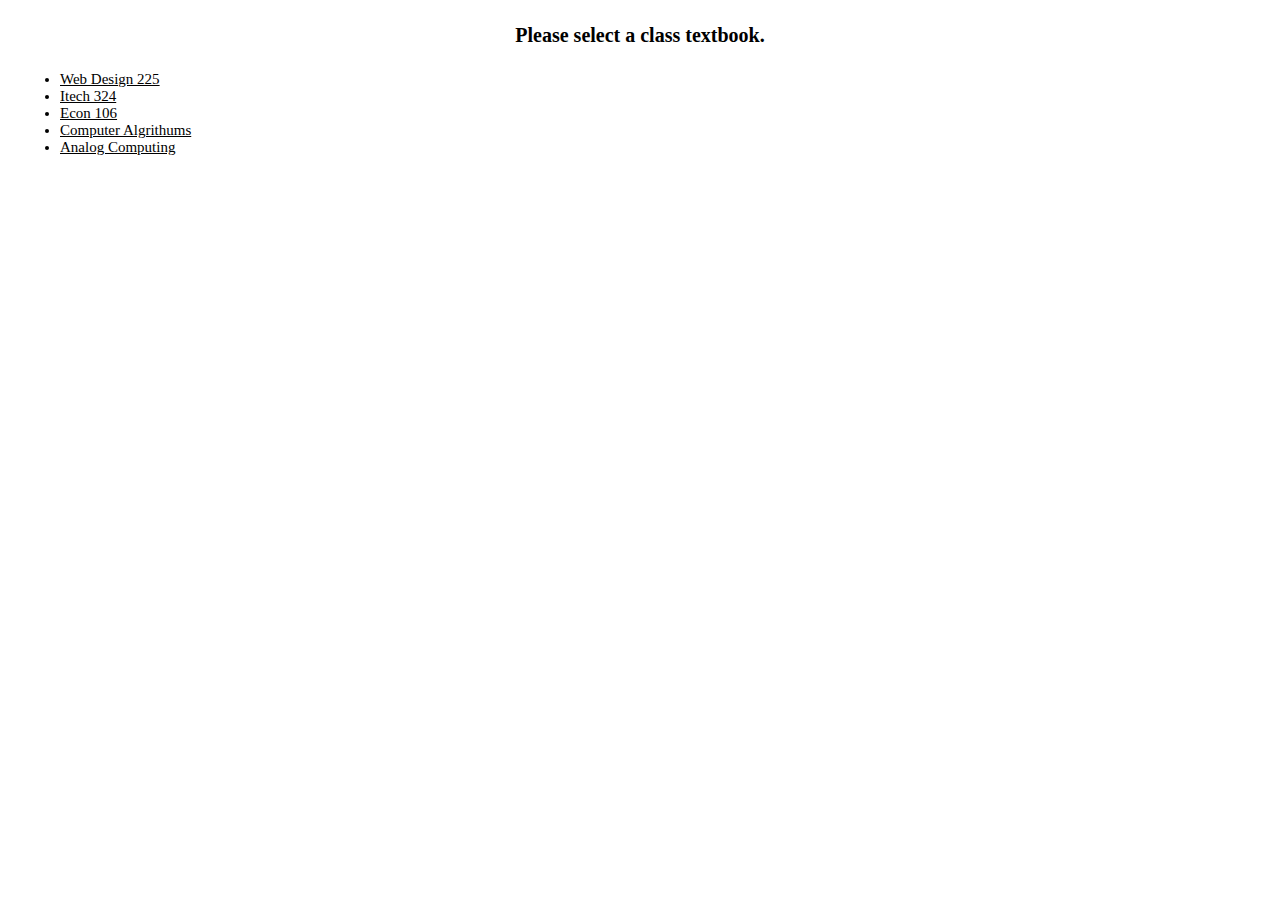
<file: documents/school/textbooks.html>
<!DOCTYPE html>
<html>
	<head>
		<title>Textbook Links</title>
		<meta charset="UTF-8">
		<link rel="stylesheet" href="../../css/textbookStyle.css">

		<link rel="apple-touch-icon" sizes="57x57" href="../../IMG/Homepage/facon/img/apple-icon-57x57.png">
        <link rel="apple-touch-icon" sizes="60x60" href="../../IMG/Homepage/facon/img/apple-icon-60x60.png">
        <link rel="apple-touch-icon" sizes="72x72" href="../../IMG/Homepage/facon/img/apple-icon-72x72.png">
        <link rel="apple-touch-icon" sizes="76x76" href="../../IMG/Homepage/facon/img/apple-icon-76x76.png">
        <link rel="apple-touch-icon" sizes="114x114" href="../../IMG/Homepage/facon/img/apple-icon-114x114.png">
        <link rel="apple-touch-icon" sizes="120x120" href="../../IMG/Homepage/facon/img/apple-icon-120x120.png">
        <link rel="apple-touch-icon" sizes="144x144" href="../../IMG/Homepage/facon/img/apple-icon-144x144.png">
        <link rel="apple-touch-icon" sizes="152x152" href="../../IMG/Homepage/facon/img/apple-icon-152x152.png">
        <link rel="apple-touch-icon" sizes="180x180" href="../../IMG/Homepage/facon/img/apple-icon-180x180.png">
        <link rel="icon" type="image/png" sizes="192x192"  href="../../IMG/Homepage/facon/img/android-icon-192x192.png">
        <link rel="icon" type="image/png" sizes="32x32" href="../../IMG/Homepage/facon/img/favicon-32x32.png">
        <link rel="icon" type="image/png" sizes="96x96" href="../../IMG/Homepage/facon/img/favicon-96x96.png">
        <link rel="icon" type="image/png" sizes="16x16" href="../../IMG/Homepage/facon/img/favicon-16x16.png">
        <link rel="manifest" href="../../IMG/Homepage/facon/img/manifest.json">
        <meta name="msapplication-TileColor" content="#ffffff">
        <meta name="msapplication-TileImage" content="../../IMG/Homepage/facon//ms-icon-144x144.png">
        <meta name="theme-color" content="#ffffff">
	</head>
	<body>
		<h1>Please select a class textbook.</h1>
		<ul>
			<li><a href="https://learning-oreilly-com.radford.idm.oclc.org/home/">Web Design 225</a></li>
			<li><a href="https://amudhasjavatechnology.files.wordpress.com/2015/10/objectorienteddesignnpatterns_cayhorstmann_2nd.pdf">Itech 324</a></li>
			<li><a href="https://www.cengage.com/dashboard/#/login">Econ 106</a></li>
			<li><a href="https://algs4.cs.princeton.edu/11model/">Computer Algrithums</a></li>
			<li><a href="https://www.perlego.com/browse/computer-science?tab=book&language=English&publicationDate=&publisher=&author=&format=&sortBy=popular&page=1">Analog Computing</a></li>
		</ul>
	</body>
</html>
</file>
<file: css/homePageStyle.css>
body {
    padding: 0;
    margin: 0;
    background: #738170;
}
.navbar {
    background:#4143d1;
}
.nav-link,
.navbar-brand {
    color: #fff;
    cursor: pointer;
}
.nav-link {
    margin-right: 1em !important;
}
.nav-link:hover {
    color: #000;
}
.navbar-collapse {
    justify-content: flex-end;
}
.header{
    background-image: url('../IMG/Homepage/background.jpg');
    background-size: cover;
    background-position: center;
    position: relative;
}
.overlay{
    position:absolute;
    min-height: 100%;
    min-width: 100%;
    left:0;
    top:0;
    background: rgba(0,0,0,0.6);
}
.description {
	left: 50%;
    position: absolute;
	display: block;
	top: 60%;
	transform: translate(-50%, -55%);
	text-align: center;
    overflow:auto;
}
.description h1 {
	color: #6ab446;
}
.description p {
	color: #fff;
	font-size: 1.3rem;
	line-height: 1.5;
}
.description button {
    border:1px solid #6ab446;
    background:#6ab446;
    border-radius: 0;
    color:#fff;
}
.description button:hover {
	border:1px solid #fff;
    background:#fff;
    color:#000;
}
.features {
	margin: 4em auto;
	padding: 1em;
	position: relative;
}
.feature-title {
	color: #333;
	font-size: 1.3rem;
	font-weight: 700;
	margin-bottom: 20px;
	text-transform: uppercase;
    color: #6ab446;
}
.features img {
	-webkit-box-shadow: 1px 1px 4px rgba(0, 0, 0, 0.4);
	-moz-box-shadow: 1px 1px 4px rgba(0, 0, 0, 0.4);
	box-shadow: 1px 1px 4px rgba(0, 0, 0, 0.4);
	margin-bottom: 16px;
}
.img-fluid:hover{
    cursor: pointer;
}
.page-footer {
    background-color: #222;
    color: #ccc;
    padding: 60px 0 30px;
}
.footer-copyright {
    color: #666;
    padding: 40px 0;
}
@media (max-width: 575.98px) {
    .description {
        left: 0;
        padding: 0 15px;
        position: absolute;
        top: 10%;
        transform: none;
        text-align: center;
    }
 
    .description h1 {
        font-size: 2em;
    }
 
    .description p {
        font-size: 1.2rem;
    }
 
    .features {
        margin: 0;
    }
}
</file>
<file: css/projectPageStyle.css>
body {
    padding: 0;
    margin: 0;
    background: #738170;
}
.navbar {
    background:#4143d1;
}
.nav-link,
.navbar-brand {
    color: #fff;
    cursor: pointer;
}
.nav-link {
    margin-right: 1em !important;
}
.nav-link:hover {
    color: #000;
}
.navbar-collapse {
    justify-content: flex-end;
}
.header{
    background-image: url('../IMG/Homepage/background.jpg');
    background-size: cover;
    background-position: center;
    position: relative;
}
.overlay{
    position:absolute;
    min-height: 100%;
    min-width: 100%;
    left:0;
    top:0;
    background: rgba(0,0,0,0.6);
}
.description {
	left: 50%;
    position: absolute;
	display: block;
	top: 60%;
	transform: translate(-50%, -55%);
	text-align: center;
    overflow:auto;
}
.description h1 {
	color: #6ab446;
}
.description p {
	color: #fff;
	font-size: 1.3rem;
	line-height: 1.5;
}
.description button {
    border:1px solid #6ab446;
    background:#6ab446;
    border-radius: 0;
    color:#fff;
}
.description button:hover {
	border:1px solid #fff;
    background:#fff;
    color:#000;
}
.features {
	margin: 4em auto;
	padding: 1em;
	position: relative;
}
.feature-title {
	color: #333;
	font-size: 1.3rem;
	font-weight: 700;
	margin-bottom: 20px;
	text-transform: uppercase;
    color: #6ab446;
}
.features img {
	-webkit-box-shadow: 1px 1px 4px rgba(0, 0, 0, 0.4);
	-moz-box-shadow: 1px 1px 4px rgba(0, 0, 0, 0.4);
	box-shadow: 1px 1px 4px rgba(0, 0, 0, 0.4);
	margin-bottom: 16px;
}
.img-fluid:hover{
    cursor: pointer;
}
.page-footer {
    background-color: #222;
    color: #ccc;
    padding: 60px 0 30px;
}
.footer-copyright {
    color: #666;
    padding: 40px 0;
}
@media (max-width: 575.98px) {
    .description {
        left: 0;
        padding: 0 15px;
        position: absolute;
        top: 10%;
        transform: none;
        text-align: center;
    }
 
    .description h1 {
        font-size: 2em;
    }
 
    .description p {
        font-size: 1.2rem;
    }
 
    .features {
        margin: 0;
    }
}
</file>
<file: css/schoolPageStyle.css>
body {
    padding: 0;
    margin: 0;
    background: #738170;
}
.navbar {
    background:#4143d1;
}
.nav-link,
.navbar-brand {
    color: #fff;
    cursor: pointer;
}
.nav-link {
    margin-right: 1em !important;
}
.nav-link:hover {
    color: #000;
}
.navbar-collapse {
    justify-content: flex-end;
}
.header{
    background-image: url('../IMG/Homepage/background.jpg');
    background-size: cover;
    background-position: center;
    position: relative;
}
.overlay{
    position:absolute;
    min-height: 100%;
    min-width: 100%;
    left:0;
    top:0;
    background: rgba(0,0,0,0.6);
}
.description {
	left: 50%;
    position: absolute;
	display: block;
	top: 60%;
	transform: translate(-50%, -55%);
	text-align: center;
    overflow:auto;
}
.description h1 {
	color: #6ab446;
}
.description p {
	color: #fff;
	font-size: 1.3rem;
	line-height: 1.5;
}
.description button {
    border:1px solid #6ab446;
    background:#6ab446;
    border-radius: 0;
    color:#fff;
}
.description button:hover {
	border:1px solid #fff;
    background:#fff;
    color:#000;
}
.features {
	margin: 4em auto;
	padding: 1em;
	position: relative;
}
.feature-title {
	color: #333;
	font-size: 1.3rem;
	font-weight: 700;
	margin-bottom: 20px;
	text-transform: uppercase;
    color: #6ab446;
}
.features img {
	-webkit-box-shadow: 1px 1px 4px rgba(0, 0, 0, 0.4);
	-moz-box-shadow: 1px 1px 4px rgba(0, 0, 0, 0.4);
	box-shadow: 1px 1px 4px rgba(0, 0, 0, 0.4);
	margin-bottom: 16px;
}
.img-fluid:hover{
    cursor: pointer;
}
.page-footer {
    background-color: #222;
    color: #ccc;
    padding: 60px 0 30px;
}
.footer-copyright {
    color: #666;
    padding: 40px 0;
}
@media (max-width: 575.98px) {
    .description {
        left: 0;
        padding: 0 15px;
        position: absolute;
        top: 10%;
        transform: none;
        text-align: center;
    }
 
    .description h1 {
        font-size: 2em;
    }
 
    .description p {
        font-size: 1.2rem;
    }
 
    .features {
        margin: 0;
    }
}
</file>
<file: css/textbookStyle.css>
h1{
		font-size:20px;
		text-align:center;
		margin:12px;
		padding:12px 32px
    }
	ul{
		font-size: 15px;
		margin:12px;
	}
	a{
		color:black;
	}
</file>
